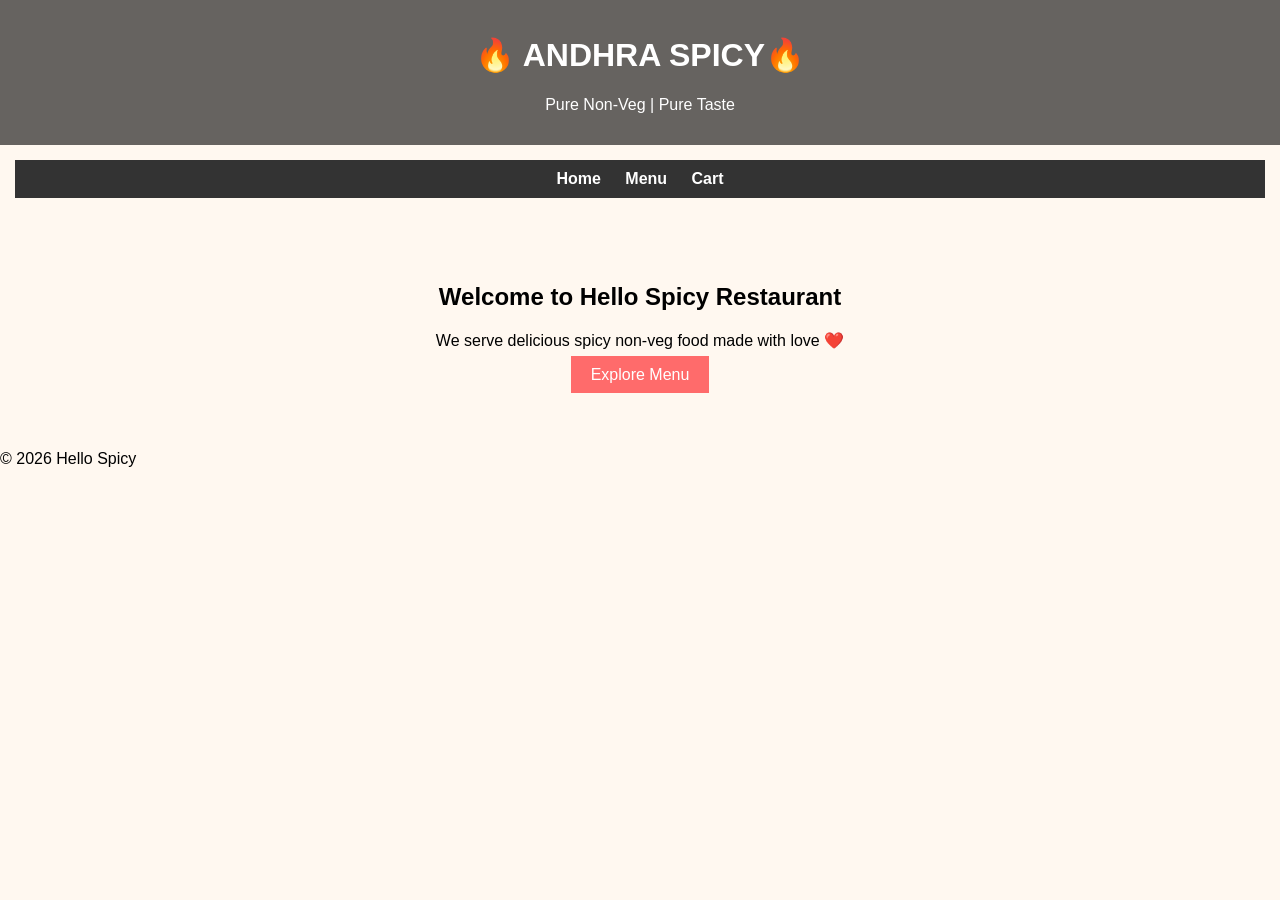
<file: HTML/index.html>
<!DOCTYPE html>
<html lang="en">
<head>
  <meta charset="UTF-8">
  <title>ANDHRA SPICY | Home</title>
  <link rel="stylesheet" href="style.css">
</head>
<body>

<header>
  <h1>🔥 ANDHRA SPICY🔥</h1>
  <p>Pure Non-Veg | Pure Taste</p>
</header>

<nav>
  <a href="index.html">Home</a>
  <a href="menu.html">Menu</a>
  <a href="cart.html">Cart</a>
</nav>

<section class="home">
  <h2>Welcome to Hello Spicy Restaurant</h2>
  <p>We serve delicious spicy non-veg food made with love ❤️</p>
  <a href="menu.html" class="btn">Explore Menu</a>
</section>

<footer>
  <p>© 2026 Hello Spicy</p>
</footer>

</body>
</html>
</file>
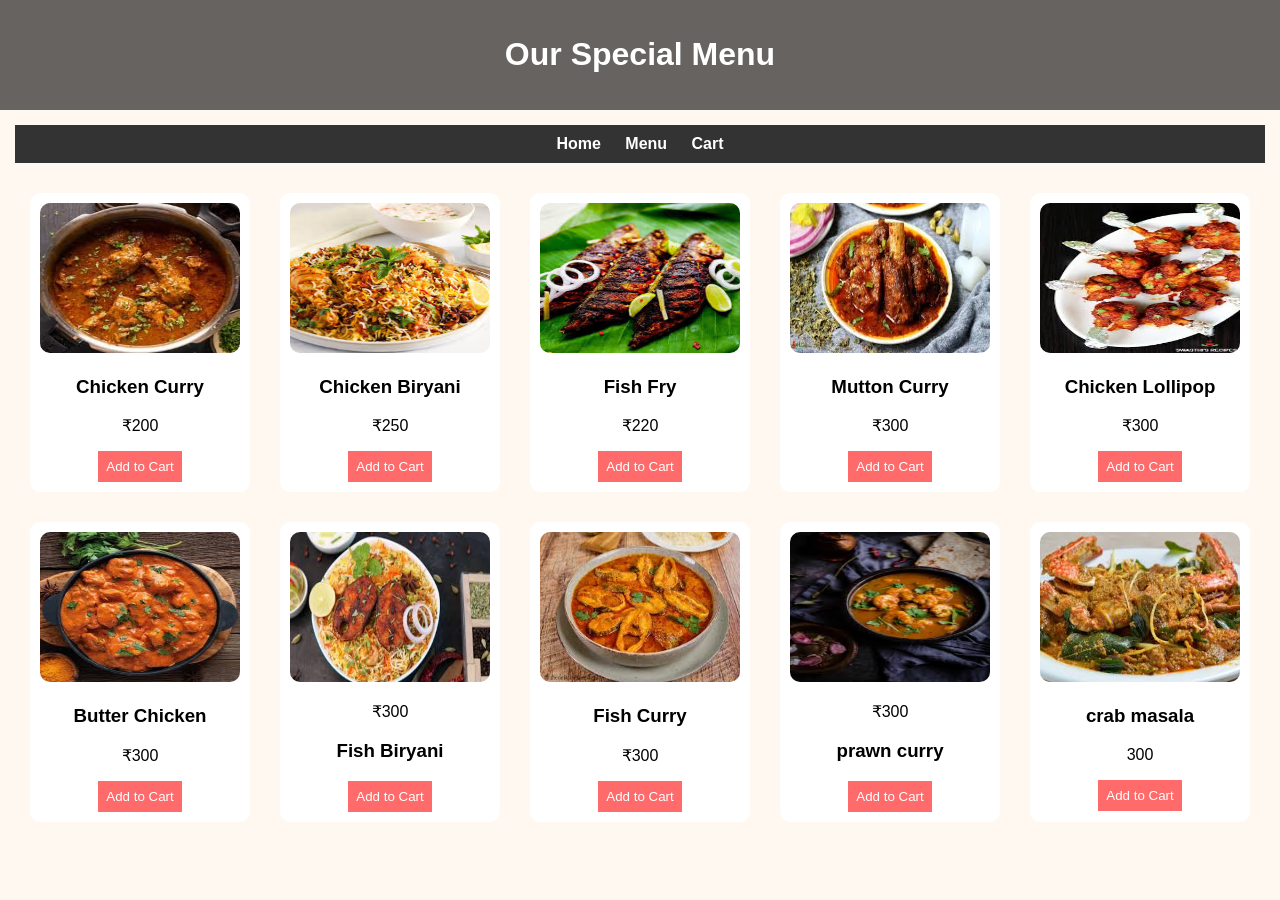
<file: HTML/menu.html>
<!DOCTYPE html>
<html>
<head>
  <title>Hello Spicy | Menu</title>
  <link rel="stylesheet" href="style.css">
</head>
<body>

<header>
  <h1>Our Special Menu</h1>
</header>

<nav>
  <a href="index.html">Home</a>
  <a href="menu.html">Menu</a>
  <a href="cart.html">Cart</a>
</nav>

<section class="menu">

  <div class="food">
    <img src="[data-uri]">
    <h3>Chicken Curry</h3>
    <p>₹200</p>
    <button onclick="addToCart('Chicken Curry',200)">Add to Cart</button>
  </div>

  <div class="food">
    <img src="[data-uri]">
    <h3>Chicken Biryani</h3>
    <p>₹250</p>
    <button onclick="addToCart('Chicken Biryani',250)">Add to Cart</button>
  </div>

  <div class="food">
    <img src="[data-uri]">
    <h3>Fish Fry</h3>
    <p>₹220</p>
    <button onclick="addToCart('Fish Fry',220)">Add to Cart</button>
  </div>

  <div class="food">
    <img src="[data-uri]">
    <h3>Mutton Curry</h3>
    <p>₹300</p>
    <button onclick="addToCart('Mutton Curry',300)">Add to Cart</button>
  </div>


  <div class="food">
    <img src="[data-uri]">
    <h3>Chicken Lollipop</h3>
    <p>₹300</p>
    <button onclick="addToCart('Chicken Lollipop',300)">Add to Cart</button>
  </div>

  <div class="food">
    <img src="[data-uri]">
    <h3>Butter Chicken</h3>
    <p>₹300</p>
    <button onclick="addToCart('Butter Chicken',300)">Add to Cart</button>
  </div>

  <div class="food">
    <img src="[data-uri]">
    <p>₹300</p>
    <h3>Fish Biryani</h3>
    <button onclick="addToCart('Fish Biryani',300)">Add to Cart</button>
  </div>

  <div class="food">
    <img src="[data-uri]">
    <h3>Fish Curry</h3>
    <p>₹300</p>
    <button onclick="addToCart('fish curry',300)">Add to Cart</button>
  </div>

  <div class="food">
    <img src="[data-uri]">
    <p>₹300</p>
    <h3>prawn curry</h3>
    <button onclick="addToCart('prawn curry',300)">Add to Cart</button>
  </div>

  <div class="food">
    <img src="[data-uri]">
    <h3>crab masala</h3>
    <p>300</p>
    <button onclick="addToCart('crab masala',300)">Add to Cart</button>
  </div>
</section>

<script src="script.js"></script>
</body>
</html>
</file>
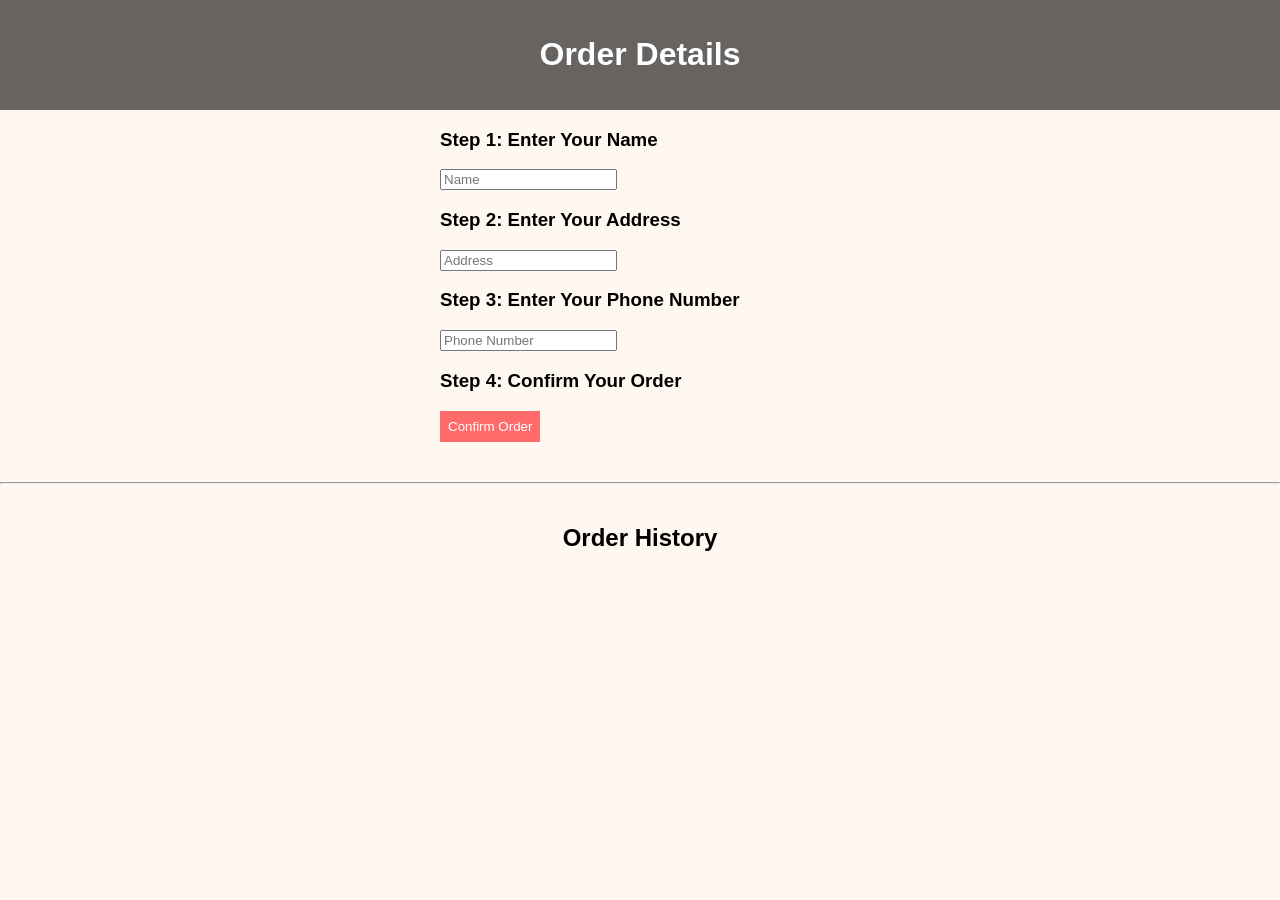
<file: HTML/orders.html>
<!DOCTYPE html>
<html>
<head>
  <title>Order Details</title>
  <link rel="stylesheet" href="style.css">
</head>
<body>

<header>
  <h1 style="text-align:center;">Order Details</h1>
</header>

<form onsubmit="placeOrder(event)" style="max-width:400px; margin:auto;">

  <h3>Step 1: Enter Your Name</h3>
  <input type="text" id="name" placeholder="Name" required>

  <h3>Step 2: Enter Your Address</h3>
  <input type="text" id="address" placeholder="Address" required>

  <h3>Step 3: Enter Your Phone Number</h3>
  <input type="text" id="phone" placeholder="Phone Number" required>

  <h3>Step 4: Confirm Your Order</h3>
  <button type="submit">Confirm Order</button>

</form>

<!-- Thank You Message -->
<div id="thankYouMessage" style="display:none; text-align:center; margin-top:30px;">
  <h2>🎉 Thank You for Ordering! 🍽️</h2>
  <p>😊 Your order has been placed successfully.</p>
  <p>🚚 We will deliver your delicious food soon!</p>
  <p>❤️ Thank you for choosing us!</p>
</div>

<hr style="margin:40px 0;">

<h2 style="text-align:center;">Order History</h2>
<ul id="orderHistory" style="max-width:400px; margin:auto;"></ul>

<script src="script.js"></script>
</body>
</html>
</file>
<file: HTML/style.css>
body {
  font-family: Arial;
  margin: 0;
  background: #fff8f0;
}

header {
  background: #ff6b6b;
  color: white;
  padding: 15px;
  text-align: center;
}

nav {
  background: #333;
  padding: 10px;
  text-align: center;
}

nav a {
  color: white;
  margin: 10px;
  text-decoration: none;
}

.home {
  text-align: center;
  padding: 50px;
}

.btn {
  background: #ff6b6b;
  color: white;
  padding: 10px 20px;
  text-decoration: none;
}

.menu {
  display: flex;
  flex-wrap: wrap;
  justify-content: center;
}

.food {
  background: white;
  margin: 15px;
  padding: 10px;
  width: 200px;
  text-align: center;
  border-radius: 10px;
}

.food img {
  width: 100%;
  height: 150px;
  border-radius: 10px;
}

button {
  background: #ff6b6b;
  color: white;
  border: none;
  padding: 8px;
  cursor: pointer;
}
/* Cart background */
.cart-bg {
  background-image: url("images/restaurant-bg.jpg"); /* your restaurant image */
  background-size: cover;
  background-position: center;
  min-height: 100vh;
  margin: 0;
  font-family: Arial, sans-serif;
}

/* Header */
header {
  background: rgba(0, 0, 0, 0.6);
  color: white;
  padding: 15px;
  text-align: center;
}

/* Navigation */
nav {
  text-align: center;
  margin: 15px;
}

nav a {
  color: white;
  text-decoration: none;
  margin: 10px;
  font-weight: bold;
}

/* Cart box */
.cart-container {
  background: rgba(255, 255, 255, 0.9);
  width: 350px;
  margin: 30px auto;
  padding: 20px;
  border-radius: 10px;
  text-align: center;
}

#cartItems {
  list-style: none;
  padding: 0;
}

#cartItems li {
  margin: 10px 0;
  font-size: 16px;
}
</file>
